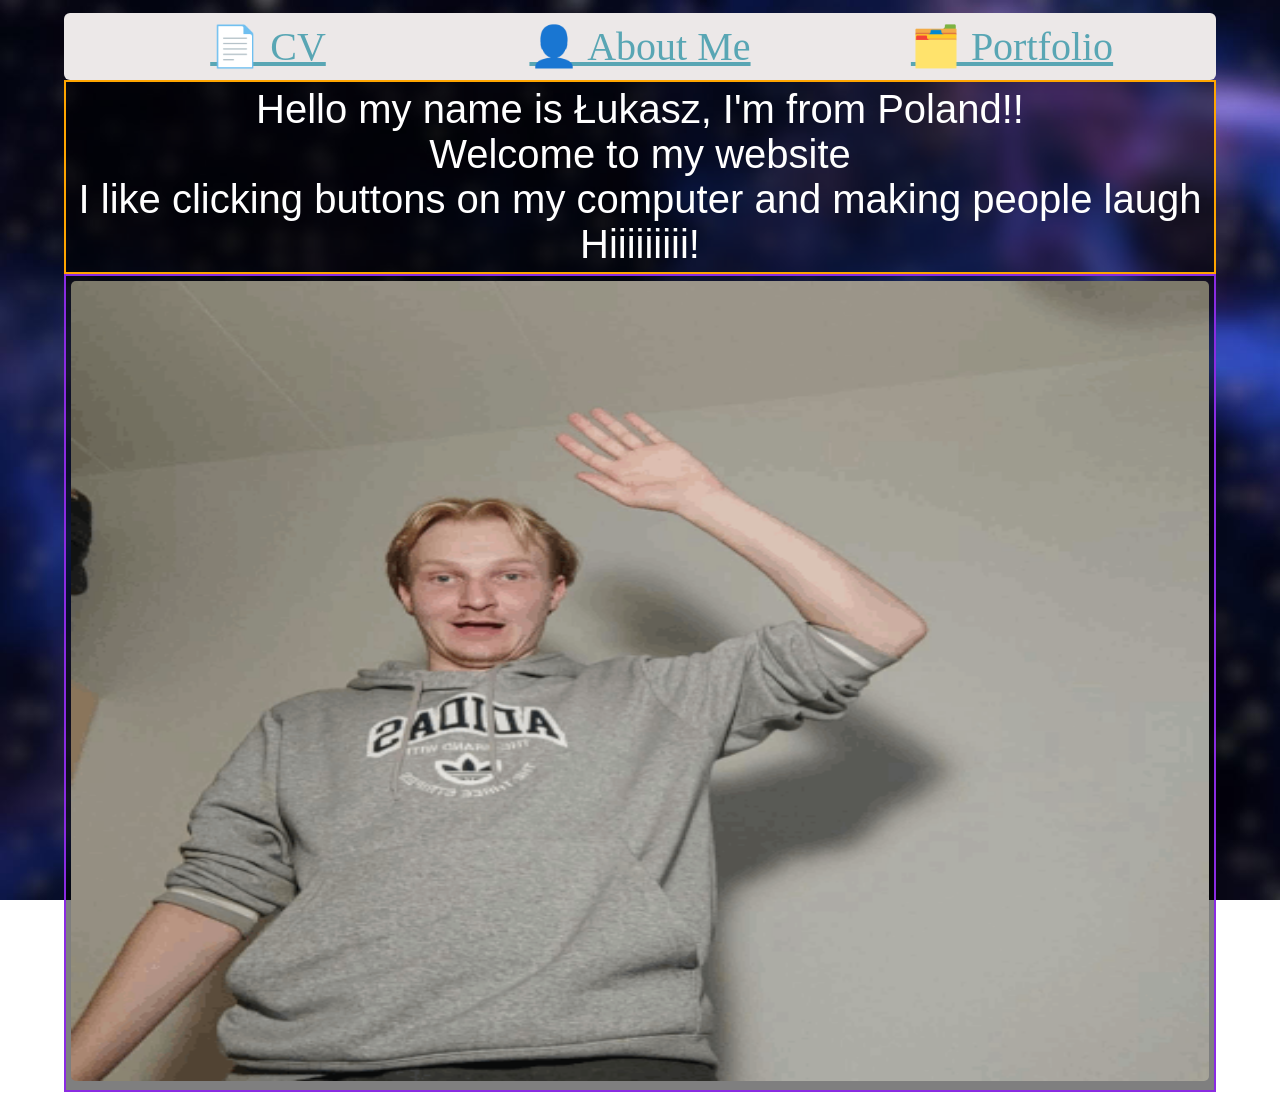
<file: index.html>
<!DOCTYPE html>
<html lang="en">

<head>
    <title>About Me</title>
    <link href="css/styles.css" type="text/css" rel="stylesheet">
</head>

<body class="backgroundspaceindex">

    <div class="links">
        <div><a href="Cv.html">📄 CV</a></div>
        <div><a href="index.html">👤 About Me</a></div>
        <div><a href="portfolio.html">🗂️ Portfolio</a></div>
    </div>

    <div class="darkeningbox">

        <div class="header">
            Hello my name is Łukasz, I'm from Poland!!<br>
            Welcome to my website<br>
            I like clicking buttons on my computer and making people laugh<br>
            Hiiiiiiiii!<br>
        </div>

        <div class="footer">
            <img src="images/HIIII.gif" alt="Hiiii">
        </div>

    </div>

</body>

</html>
</file>
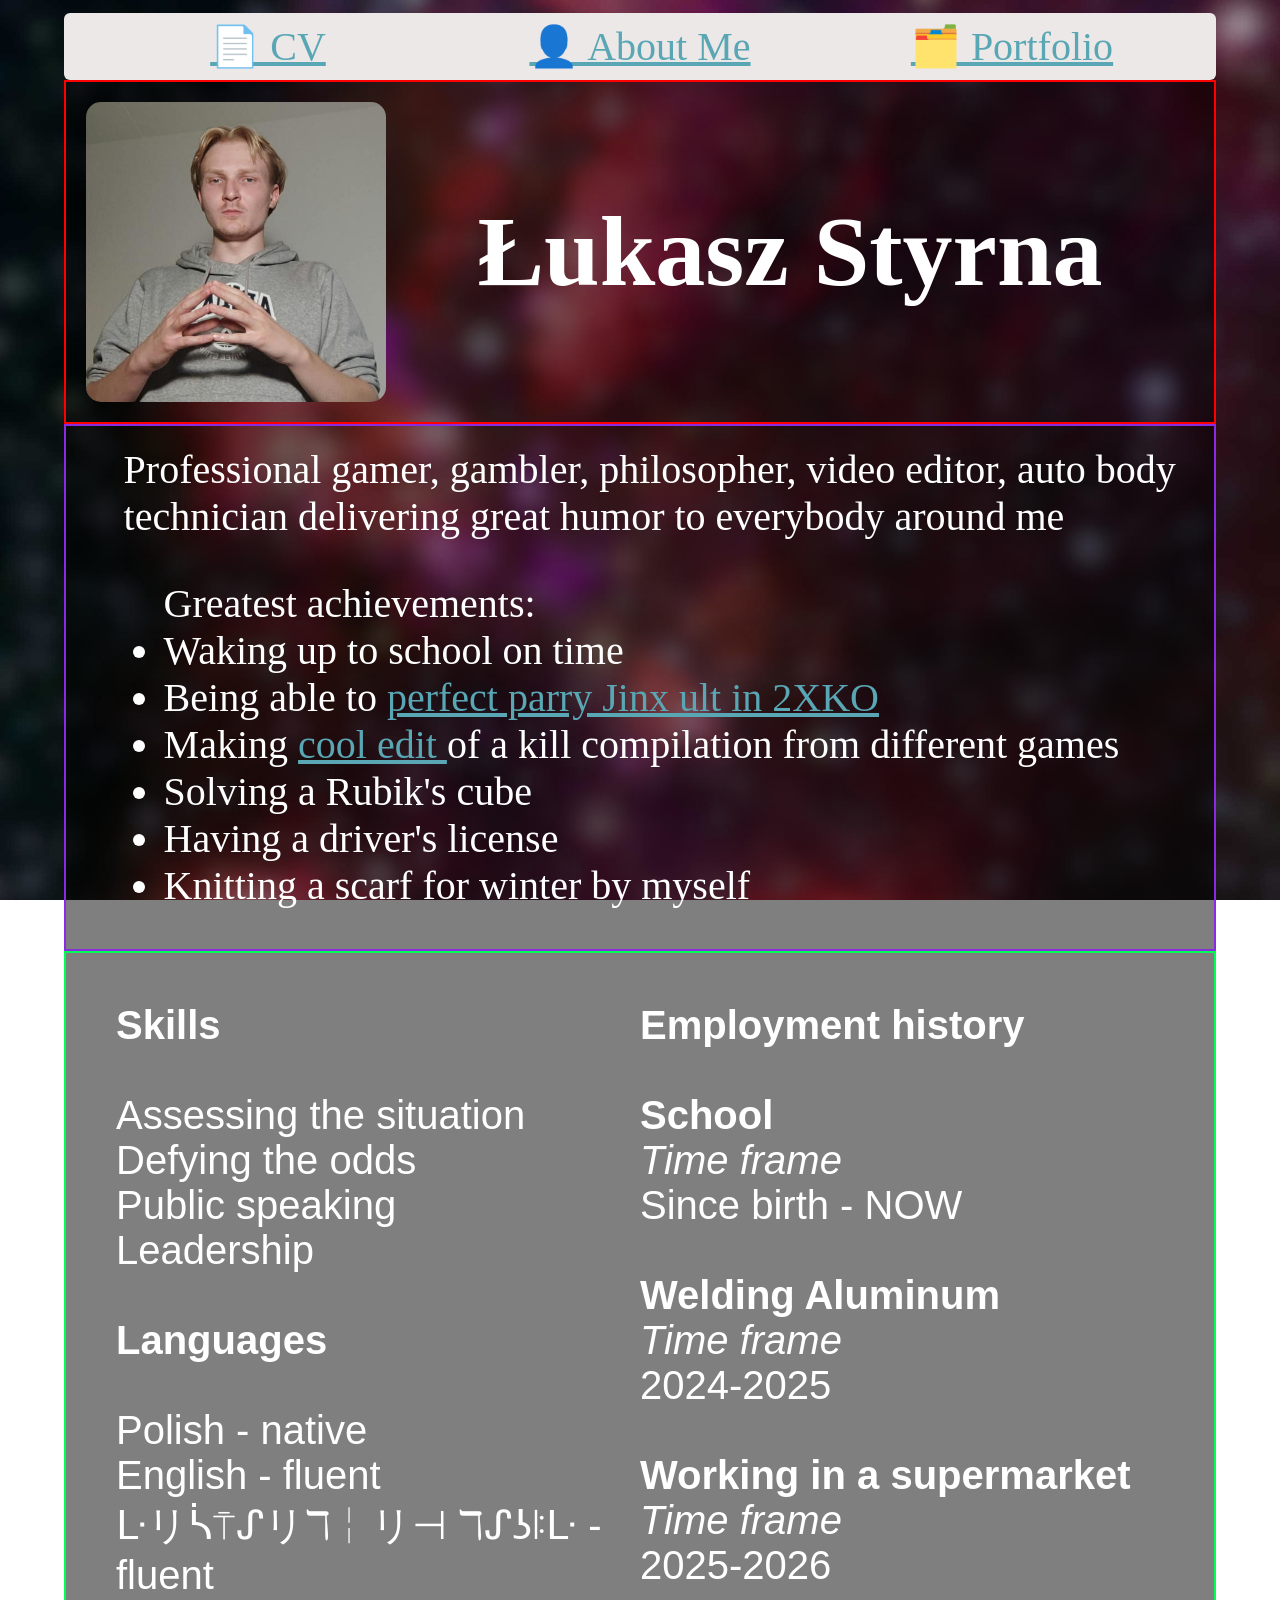
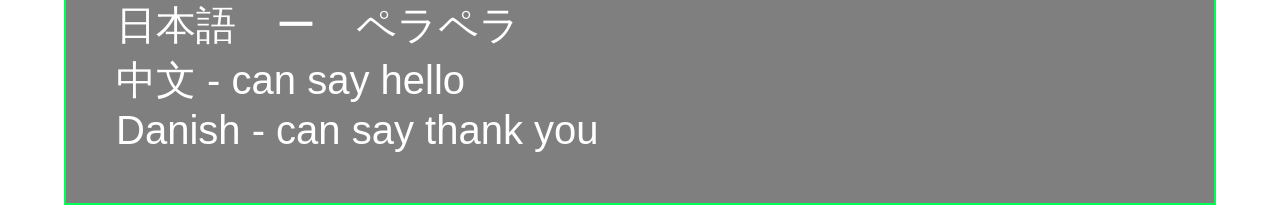
<file: Cv.html>
<!DOCTYPE html>
<html lang="en">

<head>
    <title>My CV</title>
    <link href="css/styles.css" type="text/css" rel="stylesheet">
</head>

<body class="backgroundspacecv">

    <div class="links">
        <div><a href="Cv.html">📄 CV</a></div>
        <div><a href="index.html">👤 About Me</a></div>
        <div><a href="portfolio.html">🗂️ Portfolio</a></div>
    </div>

    <div class="darkeningbox">

        <div class="containercv">

            <div class="leftcv">
                <img src="images/Cv picture.jpg" alt="CV picture">
            </div>

            <div class="rightcv">
                Łukasz Styrna
            </div>

        </div>

        <div class="sectioncv">

            <div>
                Professional gamer, gambler, philosopher, video editor,
                auto body technician delivering great humor to everybody around me<br>

                <ul>
                    Greatest achievements:
                    <li>Waking up to school on time</li>
                    <li>
                        Being able to
                        <a href="https://youtu.be/wOzEKZeIUOY">
                            perfect parry Jinx ult in 2XKO
                        </a>
                    </li>
                    <li>
                        Making
                        <a href="https://www.youtube.com/watch?v=IEOF9cBn5BQ">
                            cool edit
                        </a>
                        of a kill compilation from different games
                    </li>
                    <li>Solving a Rubik's cube</li>
                    <li>Having a driver's license</li>
                    <li>Knitting a scarf for winter by myself</li>
                </ul>
            </div>

        </div>

        <div class="footercv">

            <div>
                <strong>Skills</strong><br><br>

                Assessing the situation<br>
                Defying the odds<br>
                Public speaking<br>
                Leadership<br> 
                <br>
                <strong>Languages</strong><br><br>
                Polish - native <br>
                English - fluent <br>
                ᒷリᓵ⍑ᔑリℸ╎リ⊣ ℸᔑʖꖎᒷ - fluent <br>
                日本語　ー　ペラペラ<br>
                中文 - can say hello<br>
                Danish - can say thank you<br>
            </div>

            <div>
                <strong>Employment history</strong><br><br>

                <strong>School</strong><br>
                <em>Time frame</em><br>
                Since birth - NOW<br><br>

                <strong>Welding Aluminum</strong><br>
                <em>Time frame</em><br>
                2024-2025<br><br>

                <strong>Working in a supermarket</strong><br>
                <em>Time frame</em><br>
                2025-2026
            </div>

        </div>

    </div>

</body>

</html>
</file>
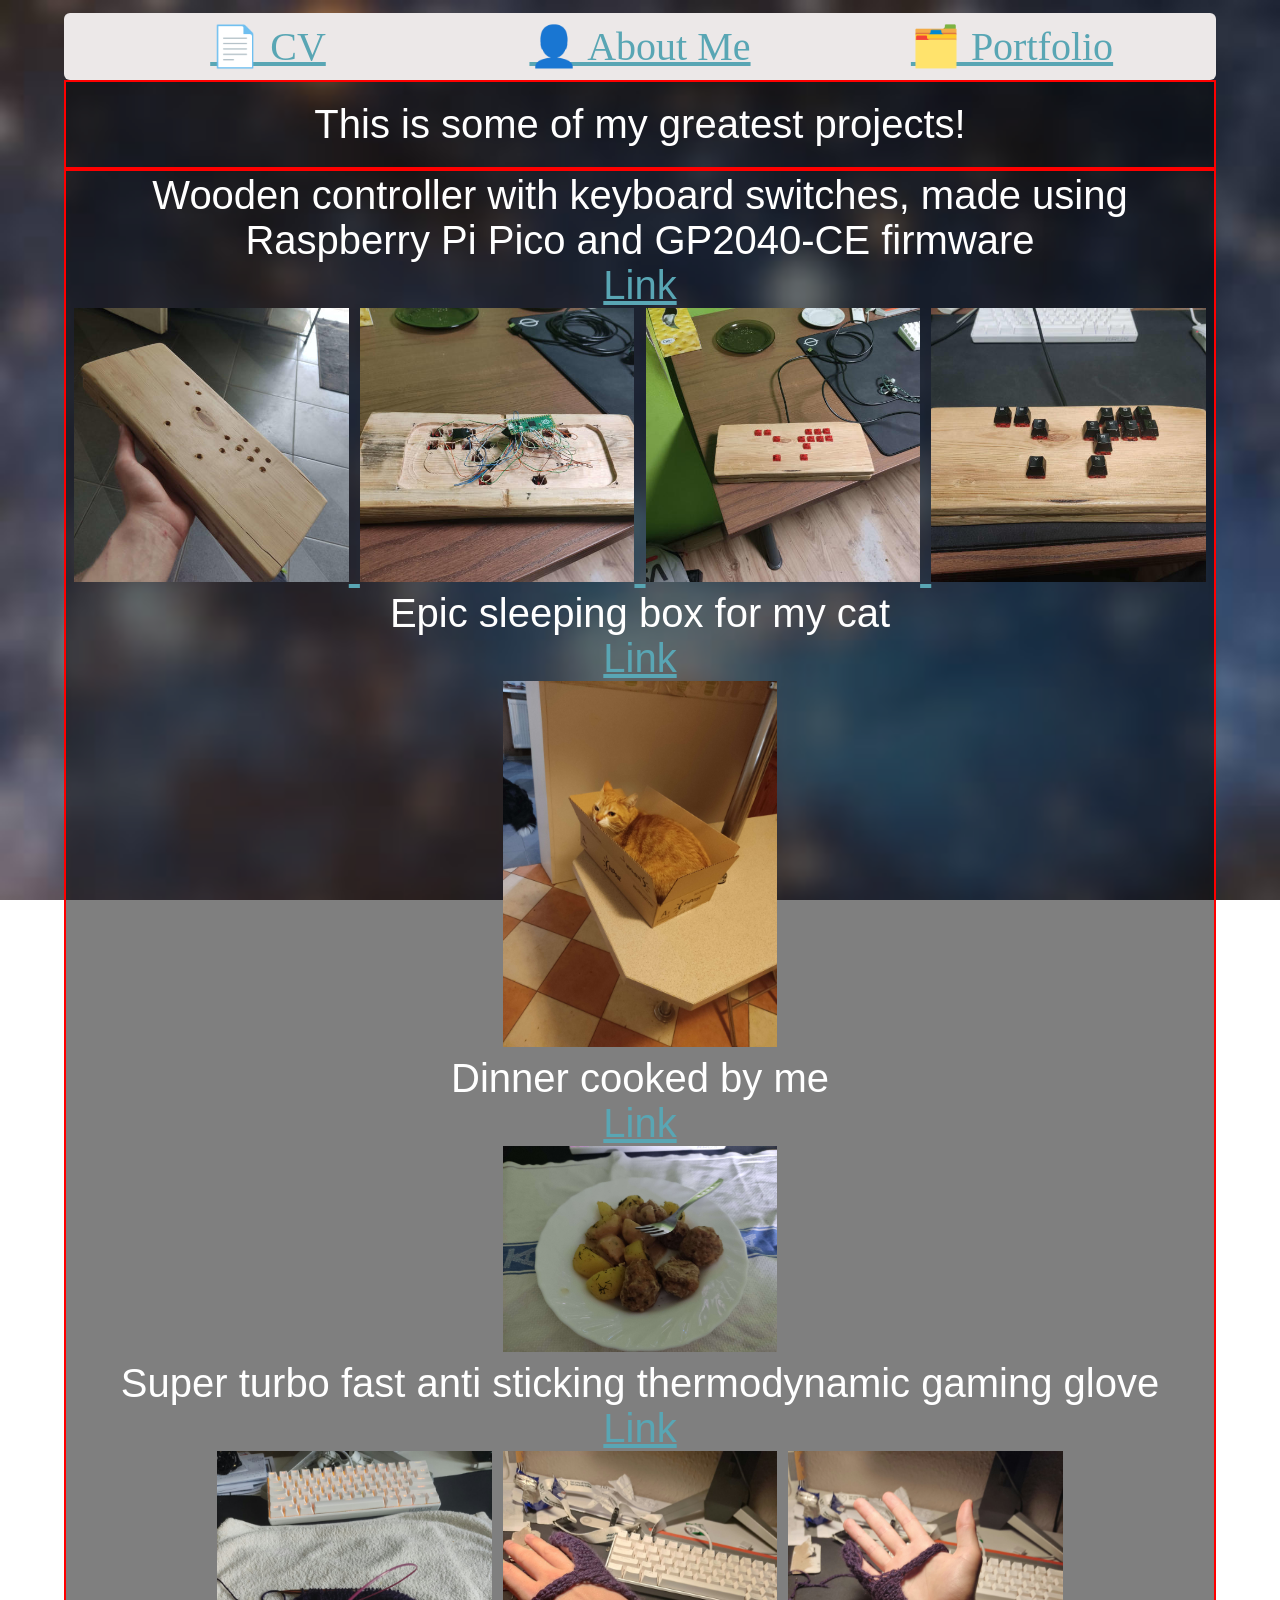
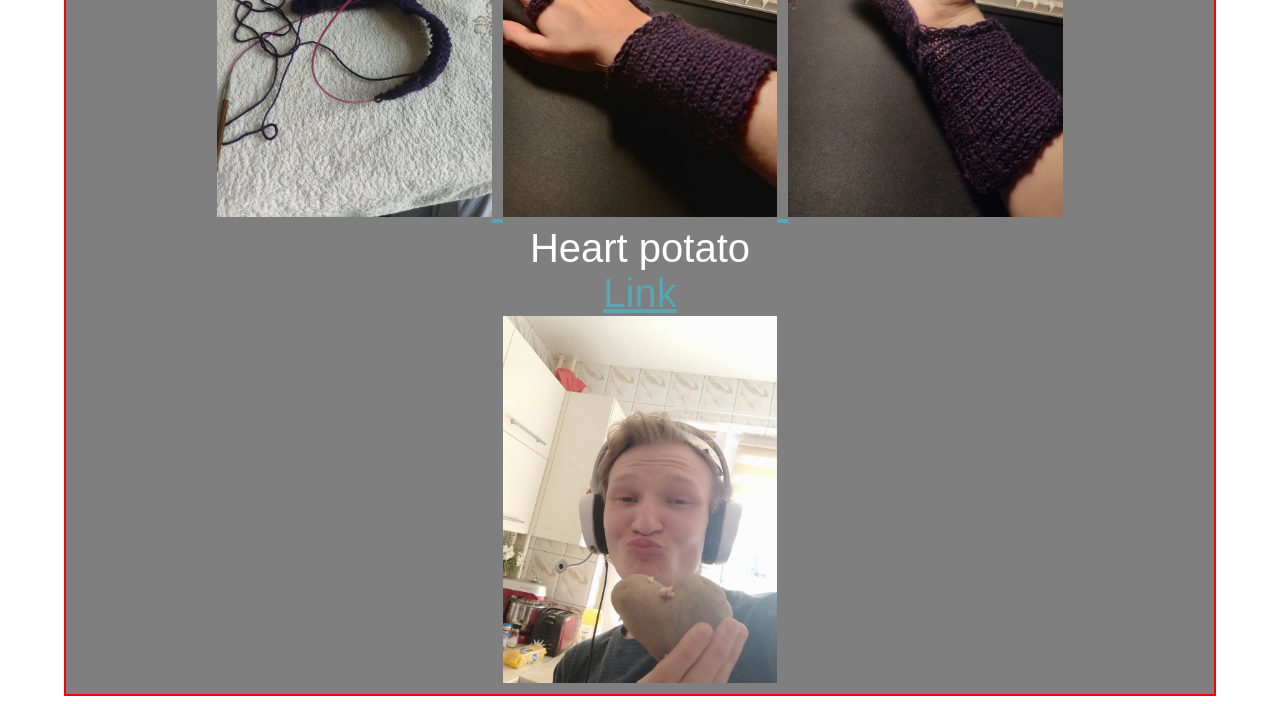
<file: portfolio.html>
<!DOCTYPE html>
<html lang="en">

<head>
    <title>My Portfolio</title>
    <link href="css/styles.css" type="text/css" rel="stylesheet">
</head>

<body class="backgroundspaceportfolio">

    <div class="links">
        <div><a href="Cv.html">📄 CV</a></div>
        <div><a href="index.html">👤 About Me</a></div>
        <div><a href="portfolio.html">🗂️ Portfolio</a></div>
    </div>

    <div class="darkeningbox">

        <div class="headerport">
            <div>This is some of my greatest projects!</div>
        </div>

        <div class="sectionport">

            <div>
                Wooden controller with keyboard switches, made using Raspberry Pi Pico and GP2040-CE firmware<br>

                <a href="https://randompicturegenerator.com/dog" target="_blank">Link</a>
                <br>
                <a href="images/deska1.jpg" target="_blank">
                    <img src="images/deska1.jpg" alt="Wooden controller">
                </a>

                <a href="images/deska2.jpg" target="_blank">
                    <img src="images/deska2.jpg" alt="Wooden controller">
                </a>

                <a href="images/deska3.jpg" target="_blank">
                    <img src="images/deska3.jpg" alt="Wooden controller">
                </a>

                <a href="images/deska4.jpg" target="_blank">
                    <img src="images/deska4.jpg" alt="Wooden controller">
                </a>
            </div>

            <div>
                Epic sleeping box for my cat<br>

                <a href="https://randompicturegenerator.com/dog" target="_blank">Link</a>
                <br>
                <a href="images/Lusia.jpg" target="_blank">
                    <img src="images/Lusia.jpg" alt="Cat sleeping box"> 
                </a>
            </div>

            <div>
                Dinner cooked by me<br>

                <a href="https://randompicturegenerator.com/dog" target="_blank">Link</a>
                <br>
                <a href="images/Dinner.jpg" target="_blank">
                    <img src="images/Dinner.jpg" alt="Dinner">
                </a>
            </div>

            <div>
                Super turbo fast anti sticking thermodynamic gaming glove<br>

                <a href="https://randompicturegenerator.com/dog" target="_blank">Link</a>
                <br>
                <a href="images/glove1.jpg" target="_blank">
                    <img src="images/glove1.jpg" alt="glove1">
                </a>
                <a href="images/glove2.jpg" target="_blank">
                    <img src="images/glove2.jpg" alt="glove2">
                </a>
                <a href="images/glove3.jpg" target="_blank">
                    <img src="images/glove3.jpg" alt="glove3">
                </a>
            </div>

            <div>
                Heart potato<br>

                <a href="https://randompicturegenerator.com/dog" target="_blank">Link</a>
                <br>
                <a href="images/Heart potato.jpg" target="_blank">
                    <img src="images/Heart potato.jpg" alt="Heart">
                </a>
            </div>

        </div>
    </div>

</body>
</html>
</file>
<file: css/styles.css>
body {
    margin-top:1%;
    margin-left:5%;
    margin-right:5%;
}
/*links at the top section and colors on hover and click*/
.links{
    text-align: center;
    font-size: 40px;    
    display:grid;
    grid-template-columns: 1fr 1fr 1fr;
    border-radius: 6px;
    padding: 10px 18px;
    background: #ece8e8;
}
a {
    color: rgb(89, 166, 180);
}

a:hover {
    color: #d90b8a;
}

a:visited {
    color: rgb(75, 149, 161);
}
/*background pictures*/
.backgroundspacecv {
    background-image: url("../images/background-spaceblur.jpg");
    background-attachment: fixed;
    background-size: cover;
}
.backgroundspaceindex {
    background-image: url("../images/background-space2.jpg");
    background-attachment: fixed;
    background-size: cover;
}
.backgroundspaceportfolio {
    background-image: url("../images/background-space3.jpg");
    background-attachment: fixed;
    background-size: cover;
}
.darkeningbox {
  position: relative;
  background: rgba(0, 0, 0, 0.5);
}

/*this is for about me page vvv*/

.header {
    text-align: center;
    font-family: Arial, sans-serif;
    color: #ffffff;
    font-size: 40px;
    border:2px solid orange;
    padding: 5px;  
}
.footer{
    border: 2px solid blueviolet;
    padding: 5px;
}
.footer img {
    width: 100%;
    height: 800px;
    border-radius: 5px;
}

/* this is for CV section vvv*/

.containercv {
    display: grid;
    grid-template-columns: 1fr 3fr;
    padding: 20px;
    border: 2px solid rgb(255, 0, 0);
}
.leftcv{
    display: flex;
    justify-content: center; /* align vertically*/
    align-items: center; /* align horizontally*/
}
.rightcv {
    display: flex;
    justify-content: center;
    align-items: center;
    color: white;
    font-size: 100px;
    font-weight: bold;
}
.leftcv img {
    width: 300px;
    height: 300px;
    border-radius: 5%;
}
.sectioncv {
    text-align: left;
    font-size: 40px;
    color: #ffffff;
    padding-top: 20px;
    padding-left: 5%;
    border: 2px solid blueviolet;
}
.footercv{
    text-align: left;
    font-family: Arial, sans-serif;
    color: #ffffff;
    font-size: 40px;
    display: grid;
    grid-template-columns: 1fr 1fr;
    border: 2px solid rgb(0, 255, 85);
    padding: 50px
}

/*this is for portfolio section*/
.headerport {
    text-align: center;
    font-family: Arial, sans-serif;
    color: #ffffff;
    font-size: 40px;
    padding: 20px;
    border: 2px solid rgb(255, 0, 0);
}
.sectionport {
    display: grid;
    font-family: Arial, sans-serif;
    text-align: center;
    align-items: center;
    color: #ffffff;
    font-size: 40px;
    padding: 2px;
    border: 2px solid rgb(255, 0, 0);
}
.sectionport img{
    width: 24%;
}

@media (max-width: 1024px) {
    .animal_main {grid-template-columns: 1fr 1fr;}
    .section {grid-template-columns: 1fr;}
    .center {width: 95%;}
    body {margin:0px;}
    .containercv {grid-template-columns: 1fr;}
    .sectionport img{width: 49%;}

}
@media (max-width: 768px) {
    .links {grid-template-columns: 1fr;}
    .footercv {grid-template-columns: 1fr;}
    .sectionport img{width: 75%;}
}
@media (max-width: 375px) {
    .sectionport img{width: 95%;}
}
</file>
